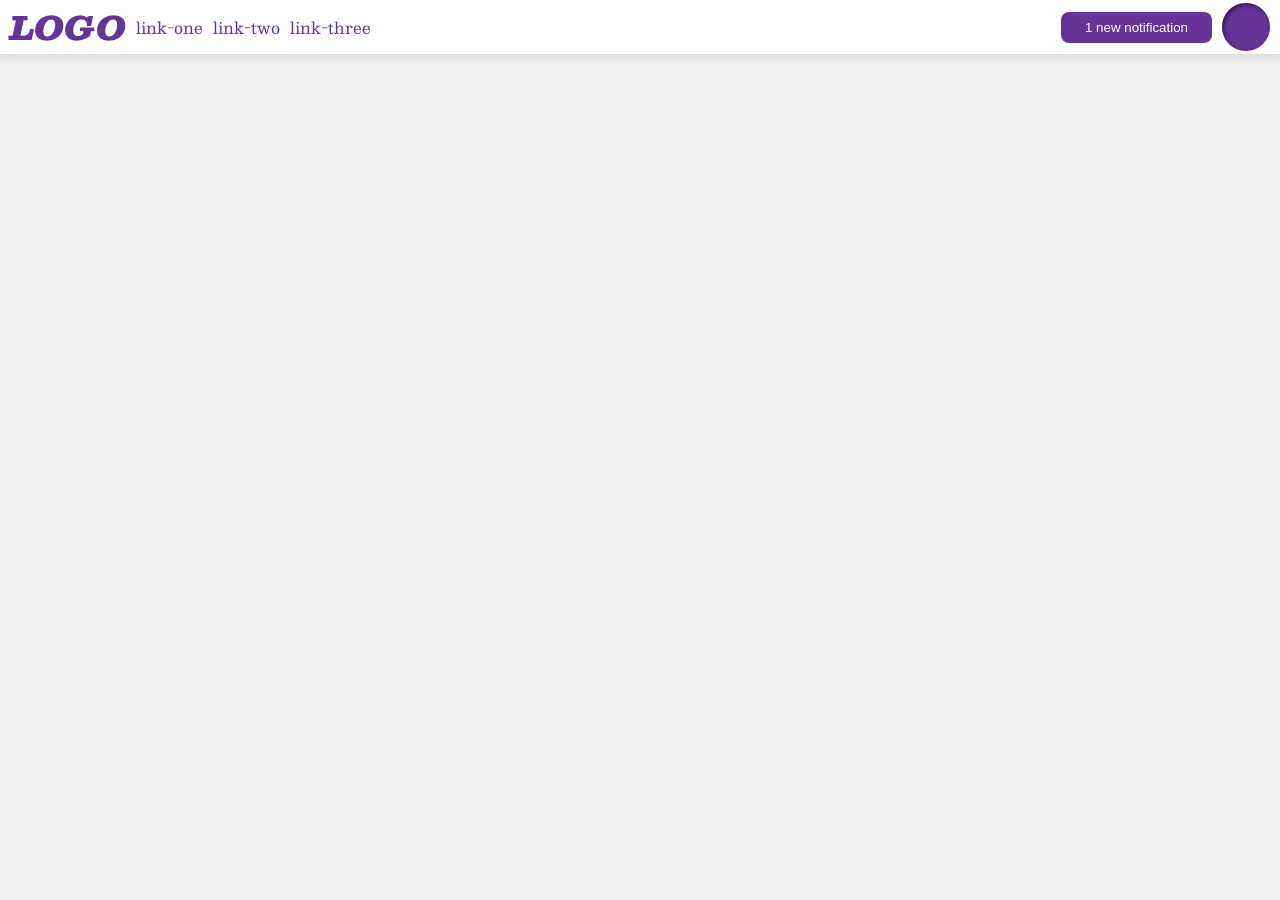
<file: foundations/flex/03-flex-header-2/index.html>
<!DOCTYPE html>
<html lang="en">

<head>
  <meta charset="UTF-8">
  <meta http-equiv="X-UA-Compatible" content="IE=edge">
  <meta name="viewport" content="width=device-width, initial-scale=1.0">
  <title>Flex Header 2</title>
  <link rel="stylesheet" href="style.css">
</head>

<body>
  <div class="header">
    <div class="container">
      <div class="logo">
        LOGO
      </div>
      <ul class="links">
        <li><a href="https://google.com">link-one</a></li>
        <li><a href="https://google.com">link-two</a></li>
        <li><a href="https://google.com">link-three</a></li>
      </ul>
    </div>
    <div class="container">
      <button class="notifications">
        1 new notification
      </button>
      <div class="profile-image"></div>
    </div>
  </div>
</body>

</html>
</file>
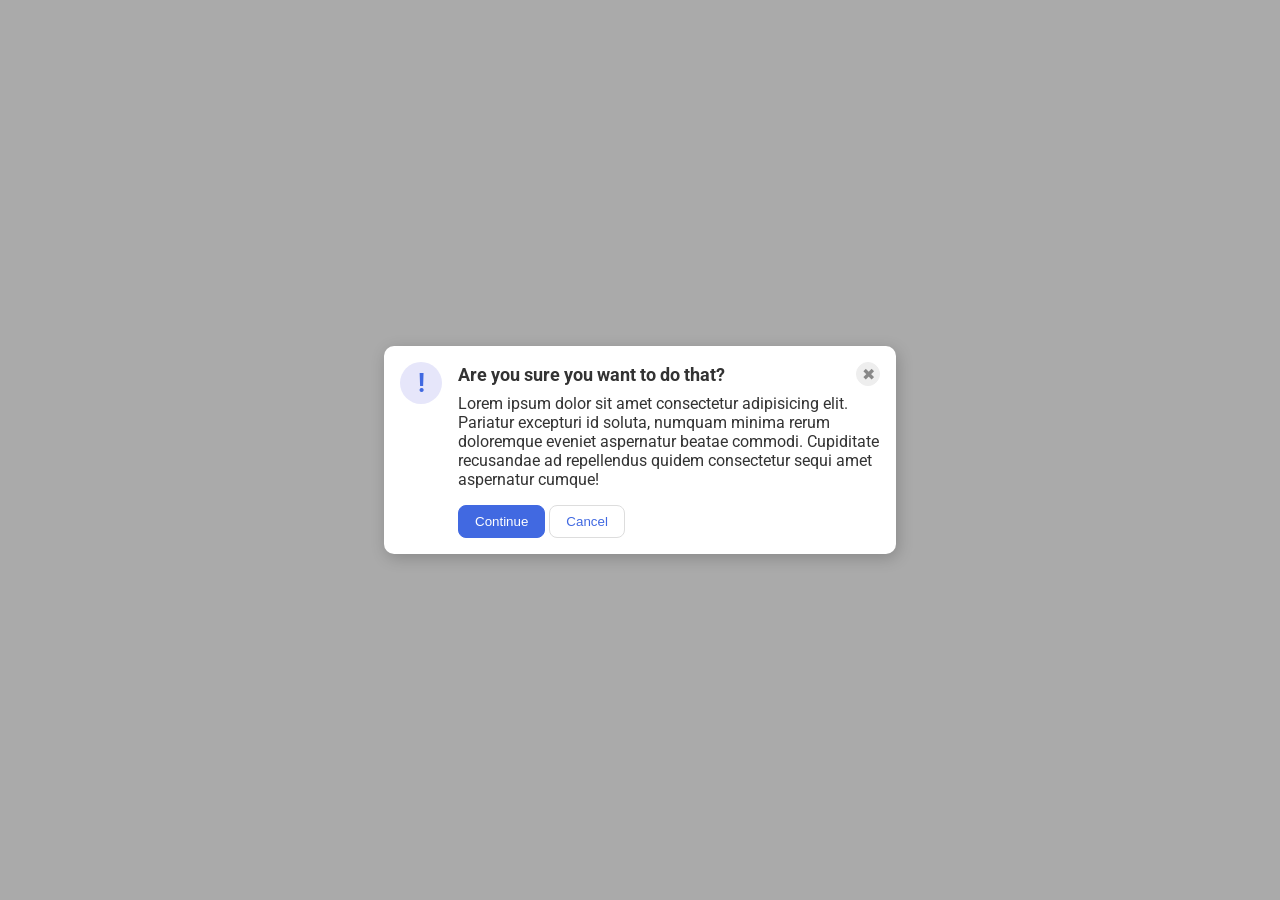
<file: foundations/flex/05-flex-modal/index.html>
<!DOCTYPE html>
<html lang="en">

<head>
  <meta charset="UTF-8">
  <meta http-equiv="X-UA-Compatible" content="IE=edge">
  <meta name="viewport" content="width=device-width, initial-scale=1.0">
  <link rel="stylesheet" href="style.css">
  <title>Modal</title>
</head>

<body>
  <div class="modal">
    <div class="icon">!</div>
    <div class="container">
      <div class="header">Are you sure you want to do that?
        <button class="close-button">✖</button>
      </div>
      <div class="text">Lorem ipsum dolor sit amet consectetur adipisicing elit. Pariatur excepturi id soluta, numquam
        minima rerum doloremque eveniet aspernatur beatae commodi. Cupiditate recusandae ad repellendus quidem
        consectetur sequi amet aspernatur cumque!</div>
      <button class="continue">Continue</button>
      <button class="cancel">Cancel</button>
    </div>
  </div>
</body>

</html>
</file>
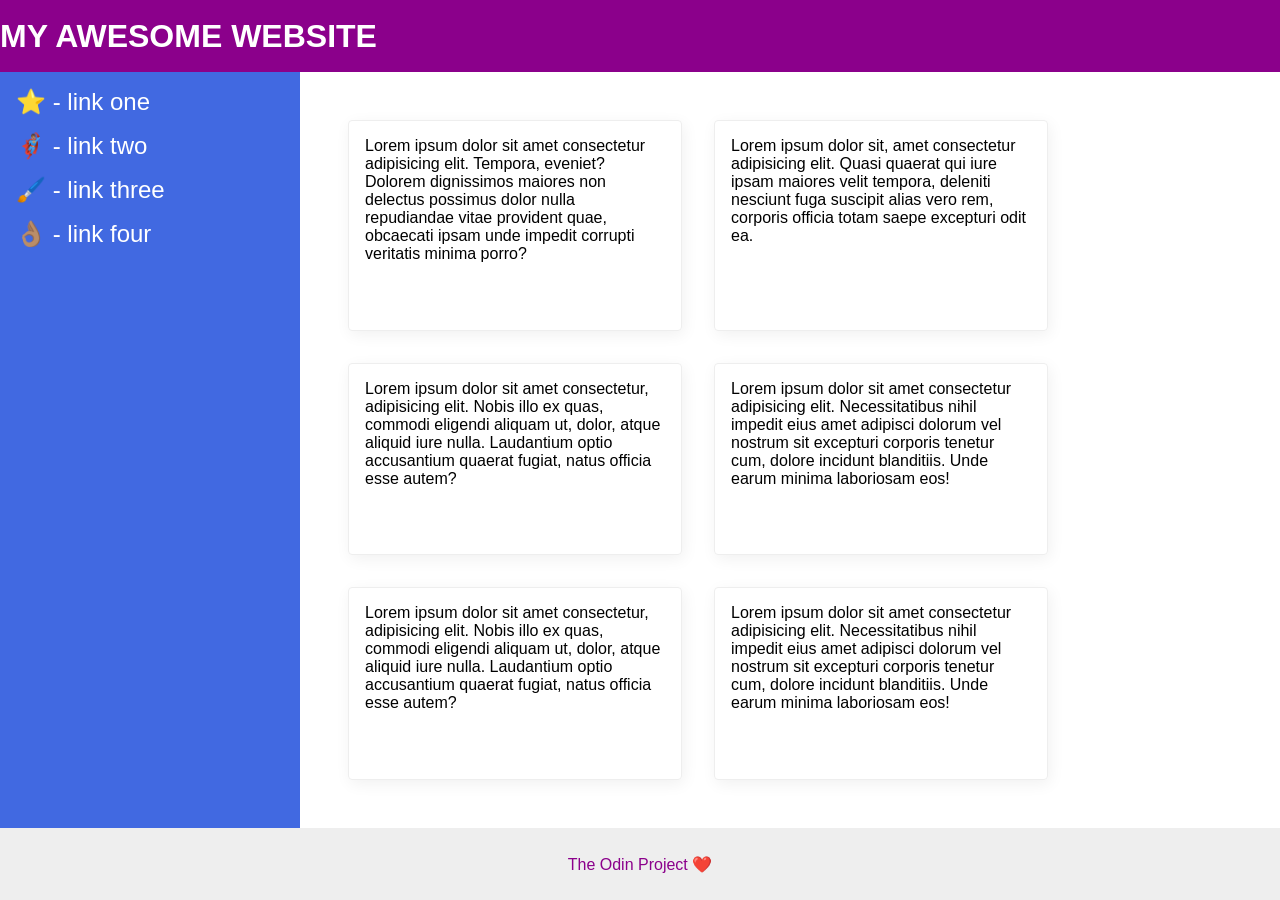
<file: foundations/flex/07-flex-layout-2/index.html>
<!DOCTYPE html>
<html lang="en">

<head>
  <meta charset="UTF-8">
  <meta http-equiv="X-UA-Compatible" content="IE=edge">
  <meta name="viewport" content="width=device-width, initial-scale=1.0">
  <title>The Holy Grail</title>
  <link rel="stylesheet" href="style.css">
</head>

<body>
  <div class="header">
    MY AWESOME WEBSITE
  </div>
  <div class="content">
    <div class="sidebar">
      <ul>
        <li><a href="#">⭐ - link one</a></li>
        <li><a href="#">🦸🏽‍♂️ - link two</a></li>
        <li><a href="#">🖌️ - link three</a></li>
        <li><a href="#">👌🏽 - link four</a></li>
      </ul>
    </div>
    <div class="container">
      <div class="card">Lorem ipsum dolor sit amet consectetur adipisicing elit. Tempora, eveniet? Dolorem dignissimos
        maiores non delectus possimus dolor nulla repudiandae vitae provident quae, obcaecati ipsam unde impedit
        corrupti
        veritatis minima porro?</div>
      <div class="card">Lorem ipsum dolor sit, amet consectetur adipisicing elit. Quasi quaerat qui iure ipsam maiores
        velit tempora, deleniti nesciunt fuga suscipit alias vero rem, corporis officia totam saepe excepturi odit ea.
      </div>
      <div class="card">Lorem ipsum dolor sit amet consectetur, adipisicing elit. Nobis illo ex quas, commodi eligendi
        aliquam ut, dolor, atque aliquid iure nulla. Laudantium optio accusantium quaerat fugiat, natus officia esse
        autem?</div>
      <div class="card">Lorem ipsum dolor sit amet consectetur adipisicing elit. Necessitatibus nihil impedit eius amet
        adipisci dolorum vel nostrum sit excepturi corporis tenetur cum, dolore incidunt blanditiis. Unde earum minima
        laboriosam eos!</div>
      <div class="card">Lorem ipsum dolor sit amet consectetur, adipisicing elit. Nobis illo ex quas, commodi eligendi
        aliquam ut, dolor, atque aliquid iure nulla. Laudantium optio accusantium quaerat fugiat, natus officia esse
        autem?</div>
      <div class="card">Lorem ipsum dolor sit amet consectetur adipisicing elit. Necessitatibus nihil impedit eius amet
        adipisci dolorum vel nostrum sit excepturi corporis tenetur cum, dolore incidunt blanditiis. Unde earum minima
        laboriosam eos!</div>
    </div>
  </div>
  <div class="footer">
    The Odin Project ❤️
  </div>
</body>

</html>
</file>
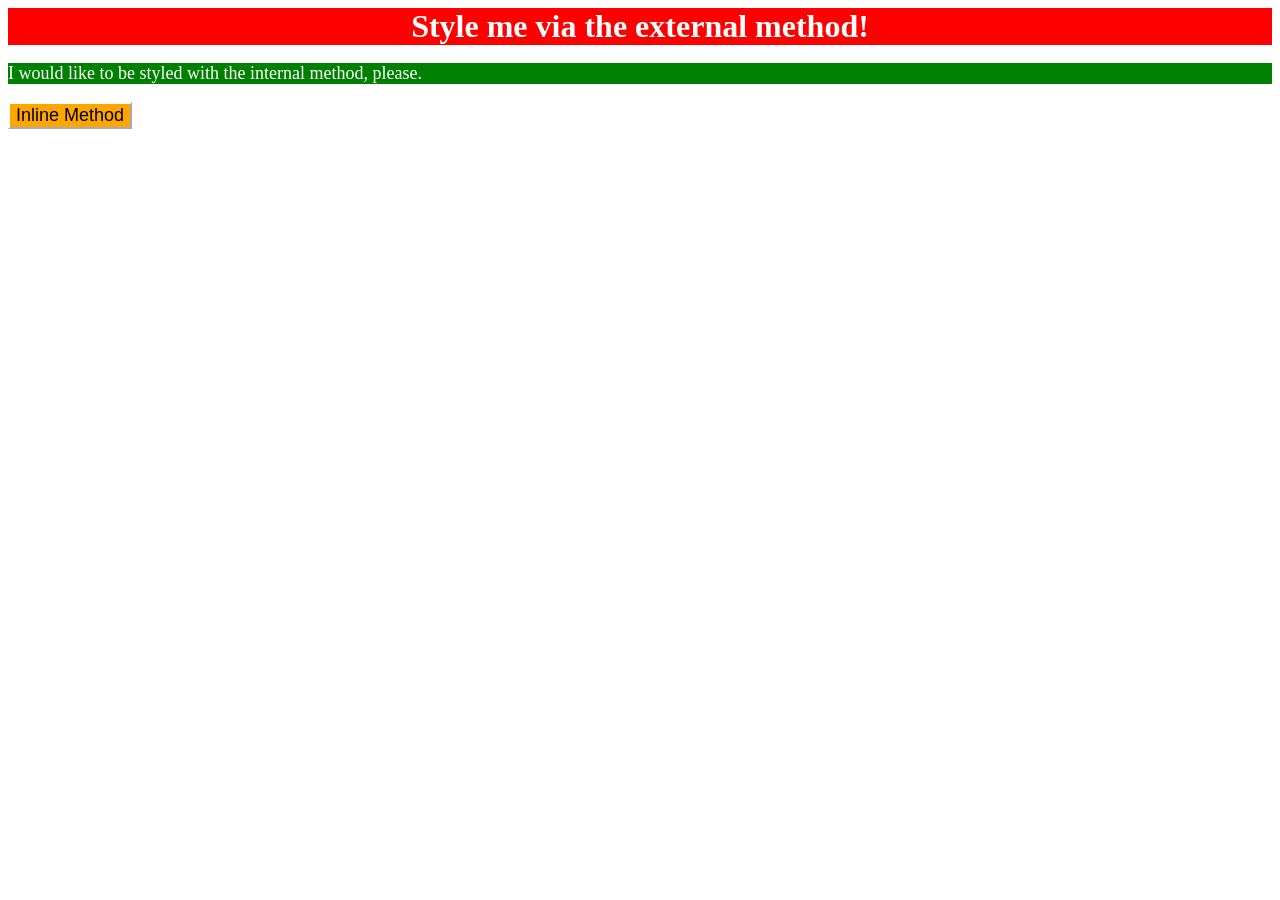
<file: foundations/intro-to-css/01-css-methods/index.html>
<!DOCTYPE html>
<html lang="en">
  <head>
    <meta charset="UTF-8">
    <meta http-equiv="X-UA-Compatible" content="IE=edge">
    <meta name="viewport" content="width=device-width, initial-scale=1.0">
    <link rel="stylesheet" href="style.css">
    <title>Methods for Adding CSS</title>
    <style>
      p {
        background-color: green;
        color: white;
        font-size: 18px;
      }
    </style>
  </head>
  <body>
    <div>Style me via the external method!</div>
    <p>I would like to be styled with the internal method, please.</p>
    <button style="background-color: orange; font-size: 18px; border-color: white;">Inline Method</button>
  </body>
</html>
</file>
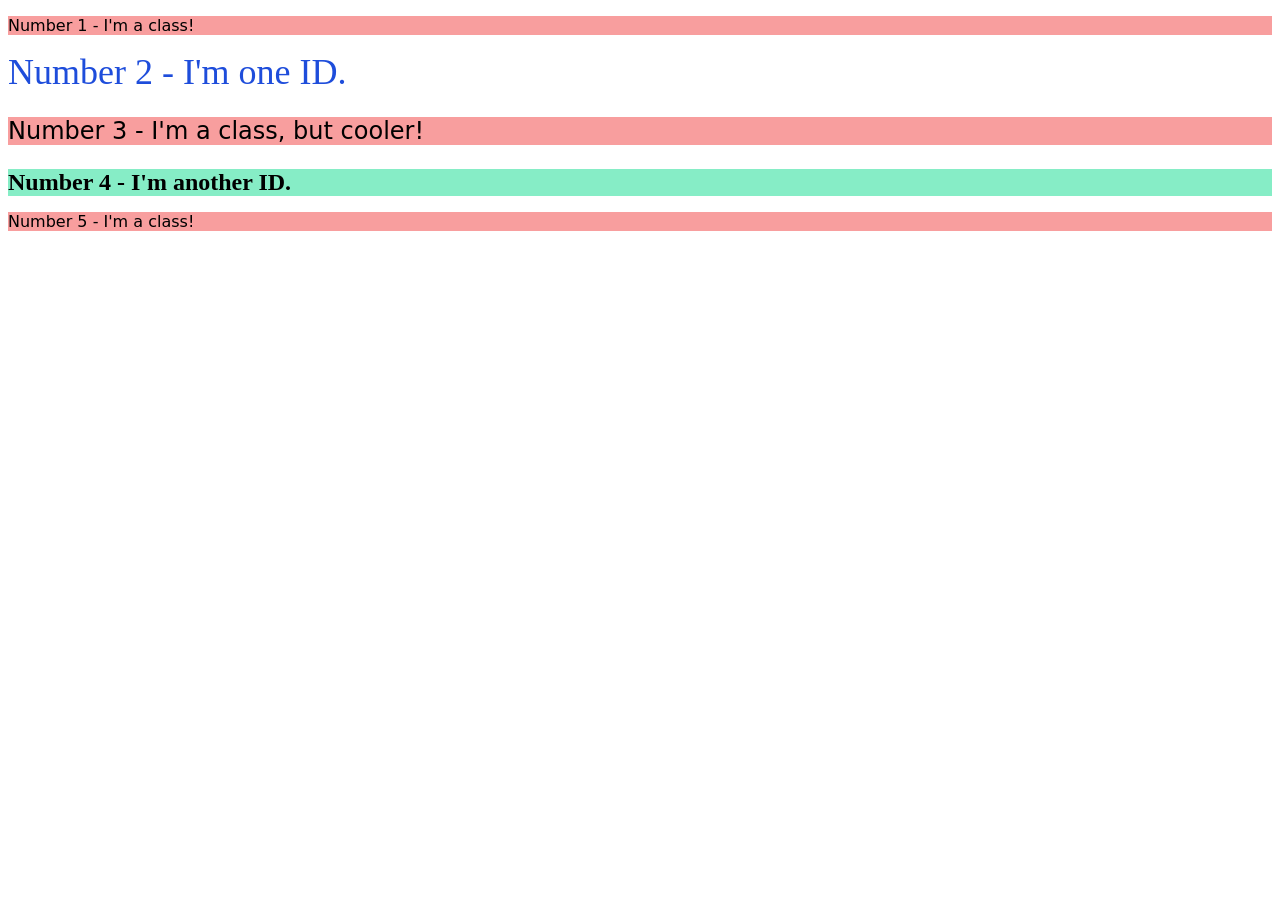
<file: foundations/intro-to-css/02-class-id-selectors/index.html>
<!DOCTYPE html>
<html lang="en">
  <head>
    <meta charset="UTF-8">
    <meta http-equiv="X-UA-Compatible" content="IE=edge">
    <meta name="viewport" content="width=device-width, initial-scale=1.0">
    <title>Class and ID Selectors</title>
    <link rel="stylesheet" href="style.css">
  </head>
  <body>
    <p class="odd" id="one">Number 1 - I'm a class!</p>
    <div id="two">Number 2 - I'm one ID.</div>
    <p class="odd third">Number 3 - I'm a class, but cooler!</p>
    <div class="third" id="four">Number 4 - I'm another ID.</div>
    <p class="odd" id="five">Number 5 - I'm a class!</p>
  </body>
</html>
</file>
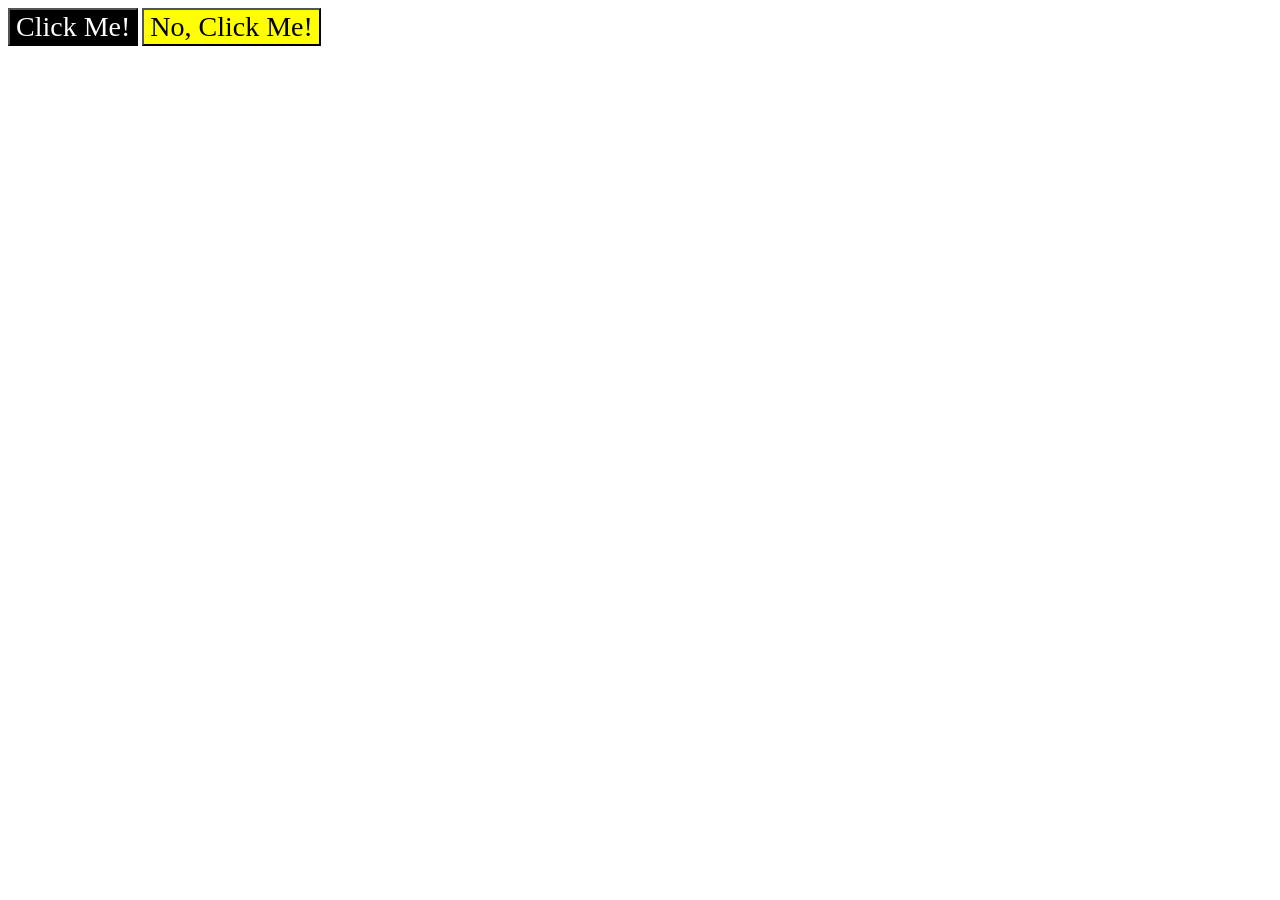
<file: foundations/intro-to-css/03-grouping-selectors/index.html>
<!DOCTYPE html>
<html lang="en">
  <head>
    <meta charset="UTF-8">
    <meta http-equiv="X-UA-Compatible" content="IE=edge">
    <meta name="viewport" content="width=device-width, initial-scale=1.0">
    <title>Grouping Selectors</title>
    <link rel="stylesheet" href="style.css">
  </head>
  <body>
    <button class="clickme">Click Me!</button>
    <button class="noclickme">No, Click Me!</button>
  </body>
</html>
</file>
<file: foundations/flex/03-flex-header-2/style.css>
/* this is some magical font-importing.  
you'll learn about it later. */
@import url('https://fonts.googleapis.com/css2?family=Besley:ital,wght@0,400;1,900&display=swap');

body {
  margin: 0;
  background: #eee;
  font-family: Besley, serif;
}

.header {
  background: white;
  border-bottom: 1px solid #ddd;
  box-shadow: 0 0 8px rgba(0,0,0,.1);
  display: flex;
  justify-content: space-between;
  padding: 0px 10px;
}

.profile-image {
  background: rebeccapurple;
  box-shadow: inset 2px 2px 4px rgba(0,0,0,.5);
  border-radius: 50%;
  width: 48px;
  height: 48px;
}

.logo {
  color: rebeccapurple;
  font-size: 32px;
  font-weight: 900;
  font-style: italic;
}

button {
  border: none;
  border-radius: 8px;
  background: rebeccapurple;
  color: white;
  padding: 8px 24px;
}

a {
  /* this removes the line under our links */
  text-decoration: none;
  color: rebeccapurple;
}

ul {
  list-style-type: none;
  display: flex;
  gap: 10px;
  padding: 0;
  margin: 0;
}
.container{
  display: flex;
  gap: 10px;
  align-items: center;
}
</file>
<file: foundations/flex/05-flex-modal/style.css>
@import url('https://fonts.googleapis.com/css2?family=Roboto:wght@400;700&display=swap');

html, body {
  height: 100%;
}

body {
  font-family: Roboto, sans-serif;
  margin: 0;
  background: #aaa;
  color: #333;
  /* I'll give you this one for free lol */
  display: flex;
  align-items: center;
  justify-content: center;
}

.modal {
  background: white;
  width: 480px;
  border-radius: 10px;
  box-shadow: 2px 4px 16px rgba(0,0,0,.2);
  display: flex;
  gap: 16px;
  padding: 16px;
}

.icon {
  color: royalblue;
  font-size: 26px;
  font-weight: 700;
  background: lavender;
  width: 42px;
  height: 42px;
  border-radius: 50%;
  display: flex;
  align-items: center;
  justify-content: center;
  flex-shrink: 0;
}

.close-button {
  background: #eee;
  border-radius: 50%;
  color: #888;
  font-weight: 400;
  font-size: 16px;
  height: 24px;
  width: 24px;
  display: flex;
  align-items: center;
  justify-content: center;
  border: 1px solid #eee;
  padding: 0;
}

button {
  cursor: pointer;
  padding: 8px 16px;
  border-radius: 8px;
}

button.continue {
  background: royalblue;
  border: 1px solid royalblue;
  color: white;
}

button.cancel {
  background: white;
  border: 1px solid #ddd;
  color: royalblue;
}
.header{
  display: flex;
  align-items: center;
  justify-content: space-between;
  font-size: 18px;
  font-weight: 700;
  margin-bottom: 8px;
}
.text{
  margin-bottom: 16px;
}
</file>
<file: foundations/flex/07-flex-layout-2/style.css>
body {
  font-family: -apple-system, BlinkMacSystemFont, 'Segoe UI', Roboto, Oxygen, Ubuntu, Cantarell, 'Open Sans', 'Helvetica Neue', sans-serif;
  margin: 0;
  min-height: 100vh;
  display: flex;
  flex-direction: column;
}

.header {
  height: 72px;
  background: darkmagenta;
  color: white;
  display: flex;
  align-items: center;
  font-size: 32px;
  font-weight: 900;
}

.footer {
  height: 72px;
  background: #eee;
  color: darkmagenta;
}

.sidebar {
  width: 300px;
  background: royalblue;
  box-sizing: border-box;
  flex-shrink: 0;
  padding: 16px;
}

.card {
  border: 1px solid #eee;
  box-shadow: 2px 4px 16px rgba(0,0,0,.06);
  border-radius: 4px;
}

.content{
  flex: 1;
  display: flex;
}

ul{
  list-style-type: none;
  margin: 0;
  padding: 0;
}
li{
  margin-bottom: 16px;
}
a{
  text-decoration: none;
  color: white;
  font-size: 24px;
}
.container{
  display: flex;
  flex-wrap: wrap;
  padding: 48px;
  gap: 32px;
}

.card{
  padding: 16px;
  width: 300px;
}

.footer{
  display: flex;
  align-items: center;
  justify-content: center
}
</file>
<file: foundations/intro-to-css/01-css-methods/style.css>
div {
    background-color: red;
    color: white;
    font-size: 32px;
    text-align: center;
    font-weight: bold;
}
</file>
<file: foundations/intro-to-css/02-class-id-selectors/style.css>
/* Add CSS Styling */

.odd{
    background-color: rgb(248, 158, 158);
    font-family: Verdana, "DejaVu Sans", sans-serif;
}
#two{
    color: rgb(30, 77, 219);
    font-size: 36px;
}
.third{
    font-size: 24px;
}
#four{
    background-color: #86edc6;
    font-weight: bold;
}
</file>
<file: foundations/intro-to-css/03-grouping-selectors/style.css>
/* Add CSS Styling */

.clickme, .noclickme{
    font-size: 28px;
    font-family: "Times New Roman", Helvetica, sans-serif;
}

.clickme{
    background-color: black;
    color: white;
}
.noclickme{
    background-color: yellow;
}
</file>
